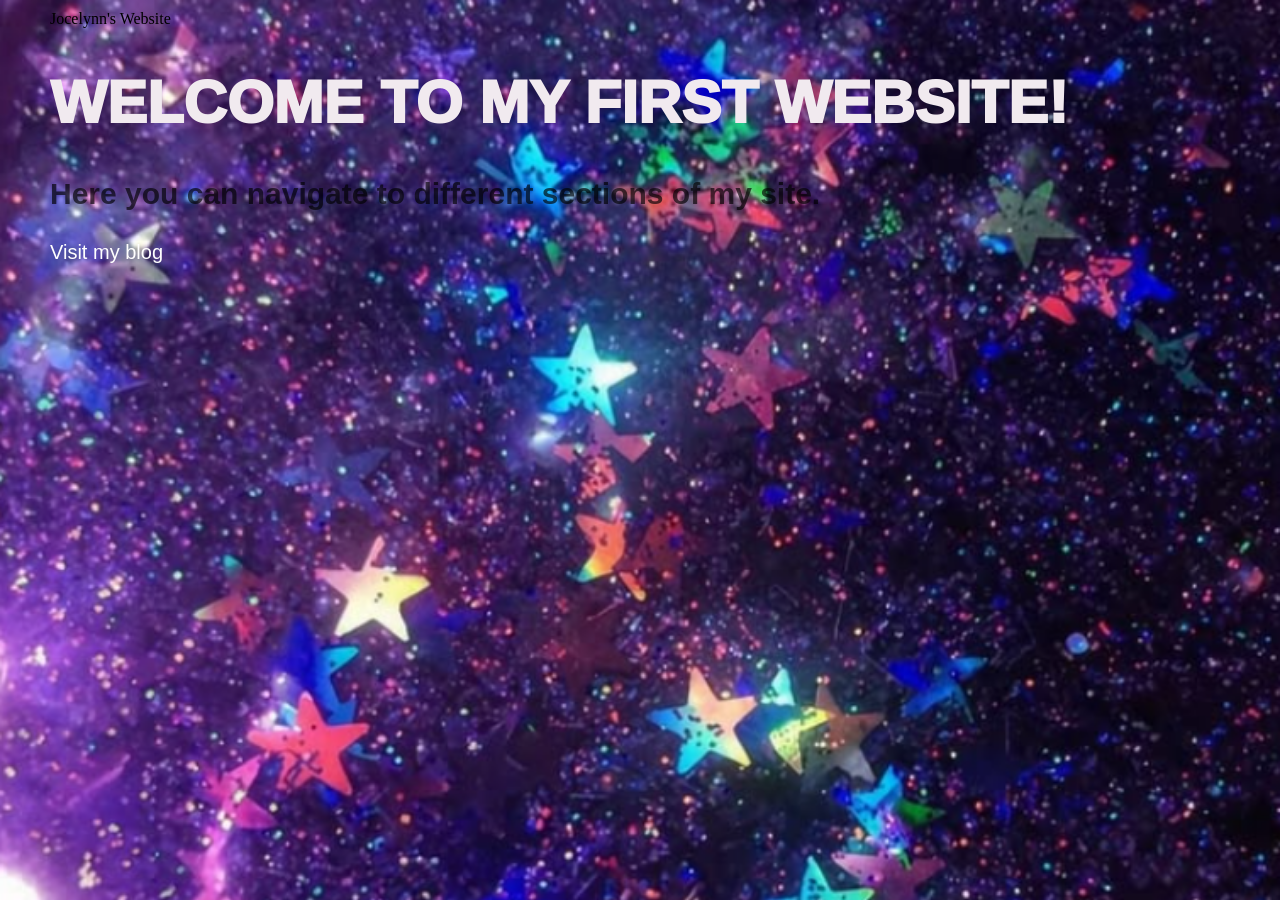
<file: homepage.html>
<!DOCTYPE html>
<html>
<head>
    Jocelynn's Website
</head>
<body>
    <div>
        <h1><d>Welcome to my first website!</d></h1>
        <link rel="stylesheet" href="styles.css">
       

    <p><b>Here you can navigate to different sections of my site.</b></p>

    </div>

    <a href="Visit my blog.html">Visit my blog</a>

    <style>
        body {
            background-image: url("PartyImage1.png");
            background-size: cover;
        }
        p {
            color: #000000a5;
            text-decoration: uppercase;
            font-size: 30px;
        }
        a {
        font-family: "DM Sans", sans-serif;
        font-size: 20px;
        text-align: center;
    }
    </style>

</body>
</html>
</file>
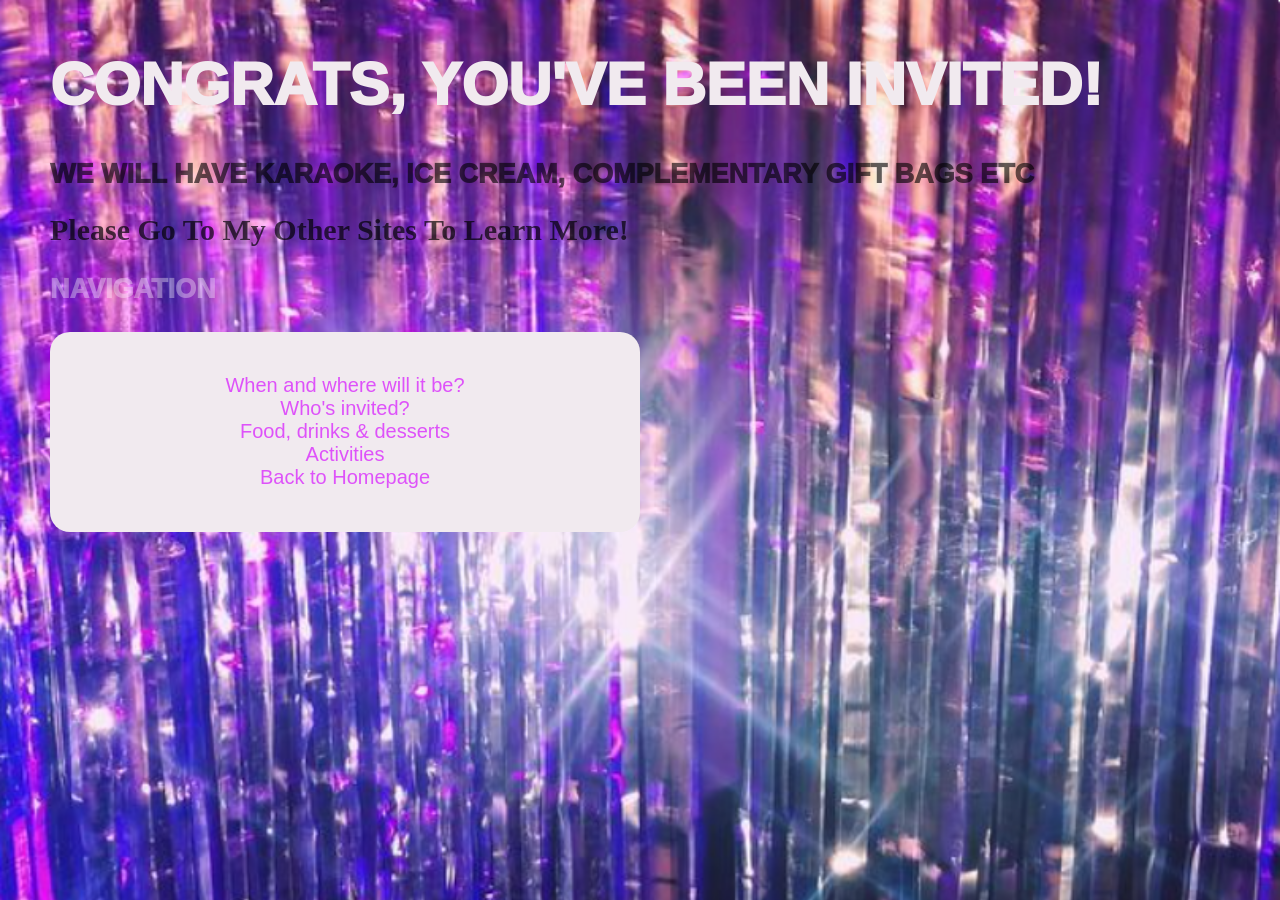
<file: Visit my blog.html>
<!DOCTYPE html>
<html>
    <head>
        <title><b>Party Time!</b></title>
        <link rel="stylesheet" href="styles.css">
    </head>

    <body>

        <h1>Congrats, you've Been Invited!

        </h1>
        <h2>We will have karaoke, ice cream, complementary gift bags ETC </h2>
        <b> Please go to my other sites to learn more!</b>
            
     </body>
        
<h3>Navigation</h3>
<nav>
    <a href="Whenwhere.html"> When and where will it be?</a>

    <a href="Whosinvited.html"> Who's invited?</a>

    <a href="Food, drinks, and desserts.html"> Food, drinks & desserts</a>

    <a href="Activities.html"> Activities</a>

    <a href="homepage.html">Back to Homepage</a>
</nav>                    

<style>
    body {
        background-image: url("PartyImage\ \(3\).png");
        background-size: cover;
    }
    a {
        color: rgba(212, 0, 255, 0.651);
        font-family: "DM Sans", sans-serif;
        font-size: 15px;
        text-align: center;
        text-decoration: bold uppercase;
        font-size: 20px;
        
    }
    h2 {
        text-transform: uppercase;
        font-size: 27px;
        color: #0000009c;
        position: static;
    }
    h3 {
        text-transform: uppercase;
        font-size: 27px;
        color: #ffffff5a;
        position: static;
    }
    b { 
        text-transform: capitalize;
        font-size: 30px;
        color: #000000af;
    }

</style>
            
</html>
</file>
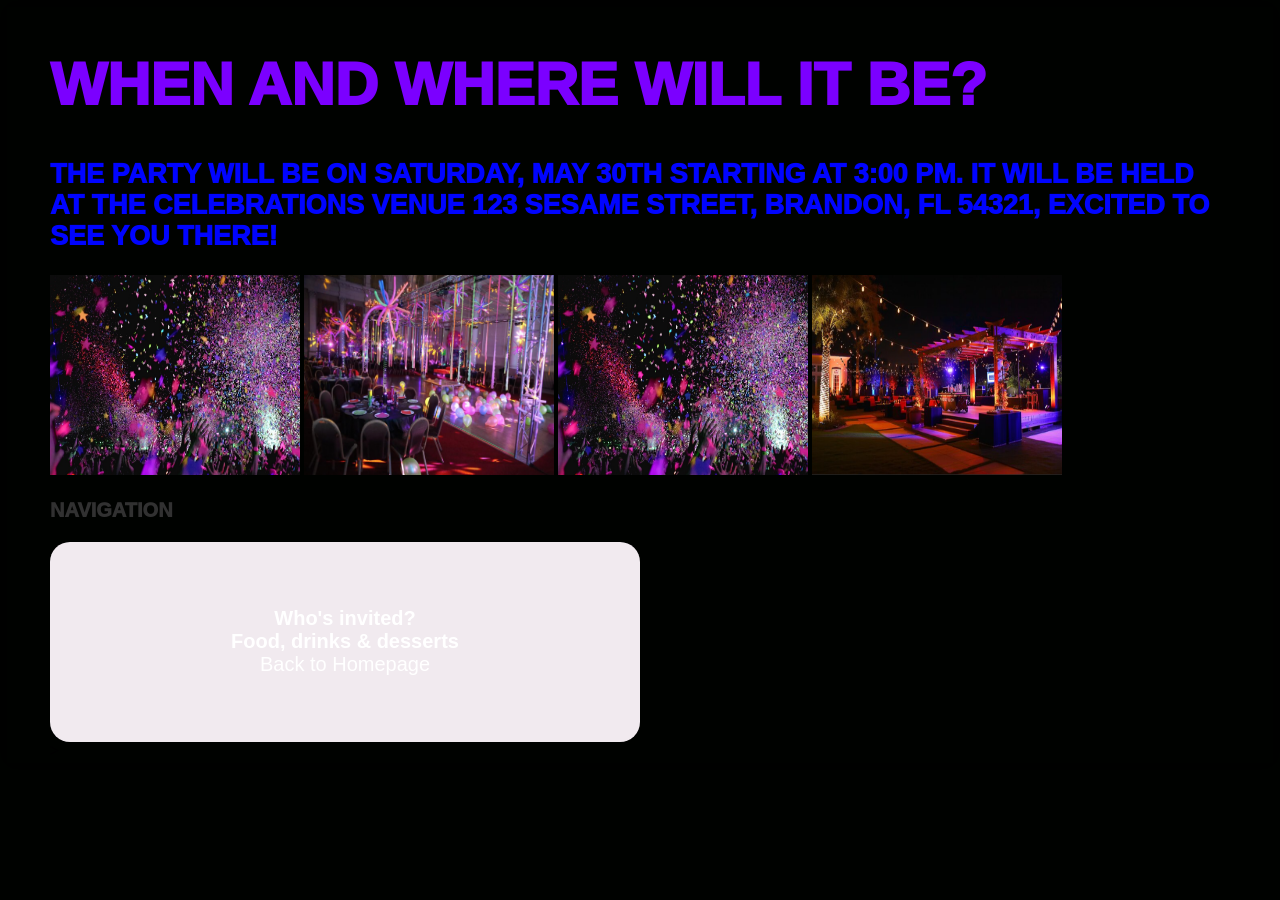
<file: Whenwhere.html>
<!DOCTYPE html>
<html>
    <head>
    <title><b>When and where will it be?</b></title>
    <h1>When and where will it be?</h1>
    <link rel="stylesheet" href="styles.css">
    </head>

    <body>

        <h2>
            The party will be on Saturday, May 30th starting at 3:00 PM. It will be held at the celebrations venue
        123 Sesame Street, Brandon, FL 54321, excited to see you there!       </h2>
        
<img src="Confeti.png" alt="Purple and pink star confetti falling from the sky"
        width="250" height="200">
        
        <img src="Insidevenue.png" alt="Inside of the party venue with balloon palm trees, dance floor, balloons, 
        and tables and chairs" 
        width="250" height="200">

        <img src="Confeti.png" alt="Purple and pink star confetti falling from the sky"
        width="250" height="200">

        <img src="Outsidevenue.png" alt="Outside of the party venue with palm trees, gazzibo, tables and chairs" 
        width="250" height="200">

<h3>Navigation</h3>
<nav>
    <a href="Whosinvited.html"> <b>Who's invited?</b></a>

    <a href="Food, drinks, and desserts.html"> <b>Food, drinks & desserts</b></a>

    <a href="homepage.html">Back to Homepage</a>
</nav>
     </body>

     <style> 
        body {
            background-color: rgb(0, 2, 0);
            backdrop-filter: blur(10px);
        }
        h1 {
            text-transform: uppercase;
            font-size: 60px;
            color: #7b00ff;
        }
        h2 {
            text-transform: uppercase;
            font-size: 27px;
            color: #0004ff;
            position: static;
        }
        a {
        font-family: "DM Sans", sans-serif;
    }
     </style>
        

   
>
</html>
</file>
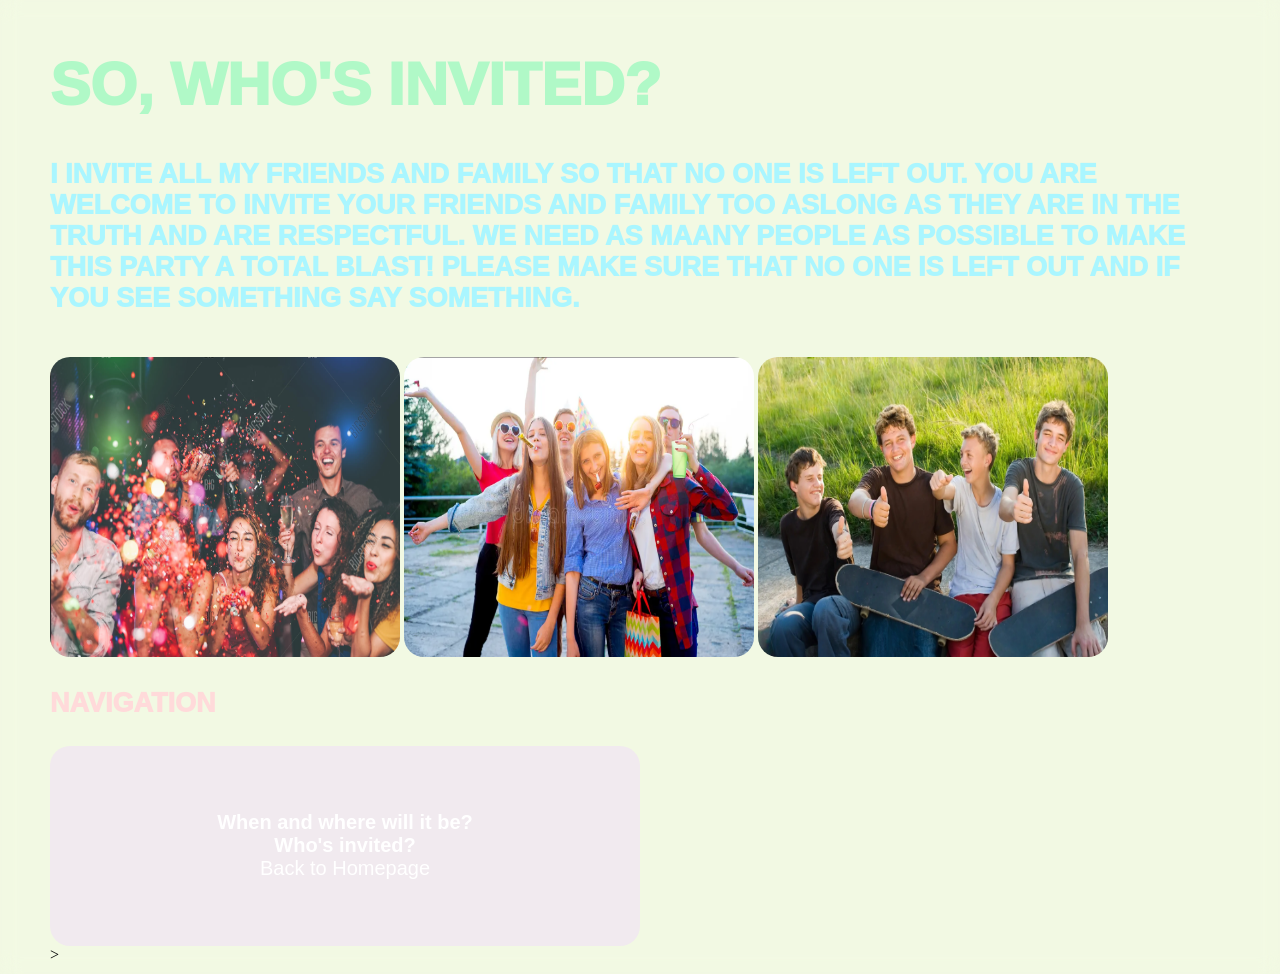
<file: Whosinvited.html>
<!DOCTYPE html>
<html>
    <head>
        <title><b>So, who's invited?</b></title>
        <h1>So, who's invited?</h1>
        <link rel="stylesheet" href="styles.css">
    </head>

    <body>

        <h2>I invite all my friends and family so that no one is left out. You are welcome to invite your friends
            and family too aslong as they are in the truth and are respectful. We need as maany people as 
            possible to make this party a total blast! Please make sure that no one is left out and if you see something
            say something.
        </h2>

        <img src="Fun.png" alt="Group of friends blowing confetti towards camera and having fun"
        width="350" height="300">

        <img src="Fun1.png" alt="Friends smiling and posing for the camera while wearing party hats and party
        blowers in mouths"
        width="350" height="300">

        <img src="Fun2.png" alt="Boy group with thumbs up and smiling" 
        width="350" height="300">

        <h3>Navigation</h3>
<nav>
    <a href="Whenwhere.html"> <b>When and where will it be?</b></a>

    <a href="Whosinvited.html"> <b>Who's invited?</b></a>

    <a href="homepage.html">Back to Homepage</a>
</nav>       
       
     </body>

<style>
    body {
        background-color: rgb(242, 249, 227);
        backdrop-filter: blur(10px);
    }
    h1 {
        text-transform: uppercase;
        font-size: 60px;
        color: #b0f9c7;
    }
    h2 {
        text-transform: uppercase;
        font-size: 27px;
        color: #aaf6ff;
        position: static;
    }
    h3 {
        text-transform: uppercase;
        font-size: 27px;
        color: #ffdada;
        position: static;
    }
    img {
        border-radius: 20px;
        margin-top: 20px;

    }
    a {
        font-family: "DM Sans", sans-serif;
    }
</style>
   

>
</html>
</file>
<file: styles.css>
body {
    margin: 0;
    padding: 10px 50px;
    background-color: rgba(1, 1, 1, 0.557);
}


p {
    font-family: "DM Sans", sans-serif;
    text-align: left;
    font-size: 25px;
    color: #00000063;
}

h2 {
    text-transform: uppercase;
    font-family: "DM Sans", sans-serif;
    text-align: left;
    font-size: 25px;
    font-weight: 1000;
    color: #f4eff3;
}

h1 {

    text-transform: uppercase;
    font-family: "DM Sans", sans-serif;
    text-align: left;
    font-size: 60px;
    font-weight: 1000;
    color: #f1eaef;
    
}

h3 {
    text-transform: uppercase;
    font-family: "DM Sans", sans-serif;
    text-align: left;
    font-size: 20px;
    font-weight: 1000;
    color: #f4eff333;
}

nav { 
     display: flex;
     flex-direction: column;
    background-color: #f1eaef;
    width: 50%;
    height: 200px;
    border-radius: 20px;
    margin-top: 20px;
    text-decoration: none wavy;
    text-align: right;
    grid-row: 0;
     grid-column: 5;
    text-align: center;
     justify-content: center;
     align-items: center;   

        

}

a {
    text-decoration: none;
    color: #ffffff;
    font-family: "DM Sans", sans-serif;
    font-size: 20px;
    
}
</file>
